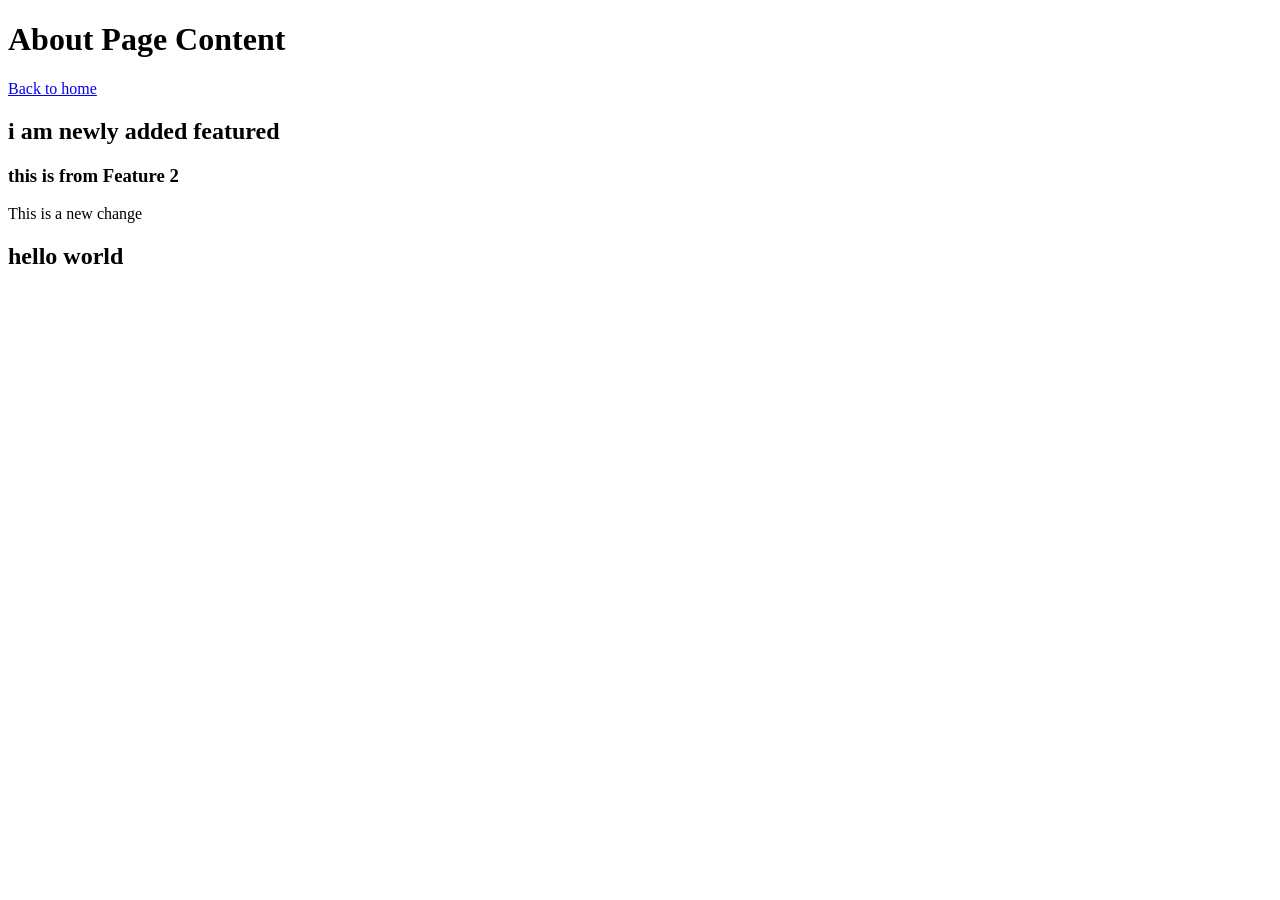
<file: About.html>
<!DOCTYPE html>
<html lang="en">
<head>
    <meta charset="UTF-8">
    <meta name="viewport" content="width=device-width, initial-scale=1.0">
    <title>Document</title>
</head>
<body>
    <h1>About Page Content</h1>
    <a href="./index.html">Back to home</a>
    <h2>i am newly added featured</h2>
    <h3>this is from Feature 2</h3>

    <p>This is a new change</p>
<h2>hello world</h2>

</body>
</html>

<!-- Git COmmands
   1. git switch -c branchname
   2. git branch
   3. git status
   4. git add . or filename
   5. git commit -m "message"
   6. git push -u origin branchname
   
   1. git switch main
   2.git merge branchname
   3. git push origin main


   1. git pull origin main


-->
</file>
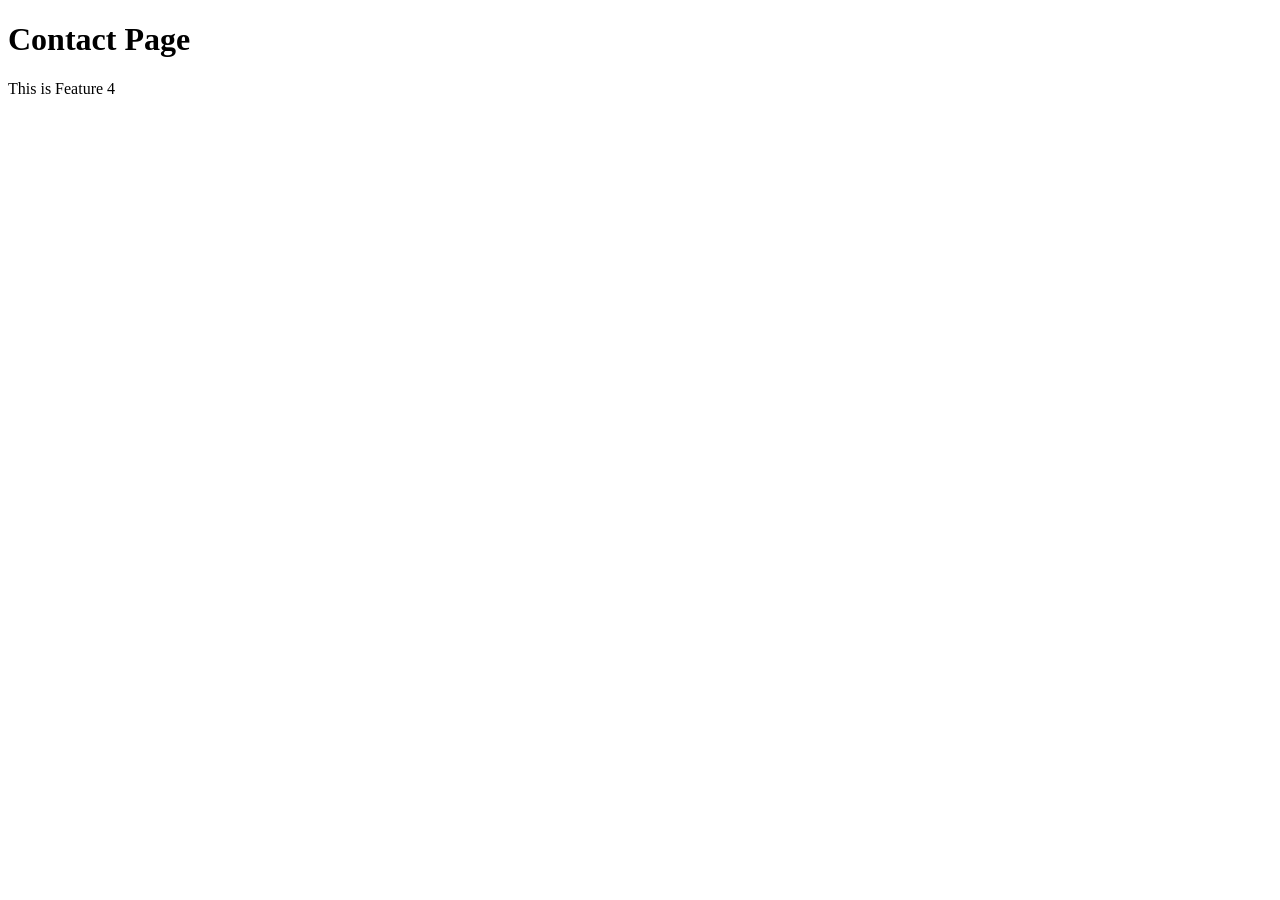
<file: task.html>
<!DOCTYPE html>
<html lang="en">
<head>
    <meta charset="UTF-8">
    <meta name="viewport" content="width=device-width, initial-scale=1.0">
    <title>Document</title>
</head>
<body>
    <h1>Contact Page</h1>
    <p>This is Feature 4</p>
</body>
</html>
</file>
